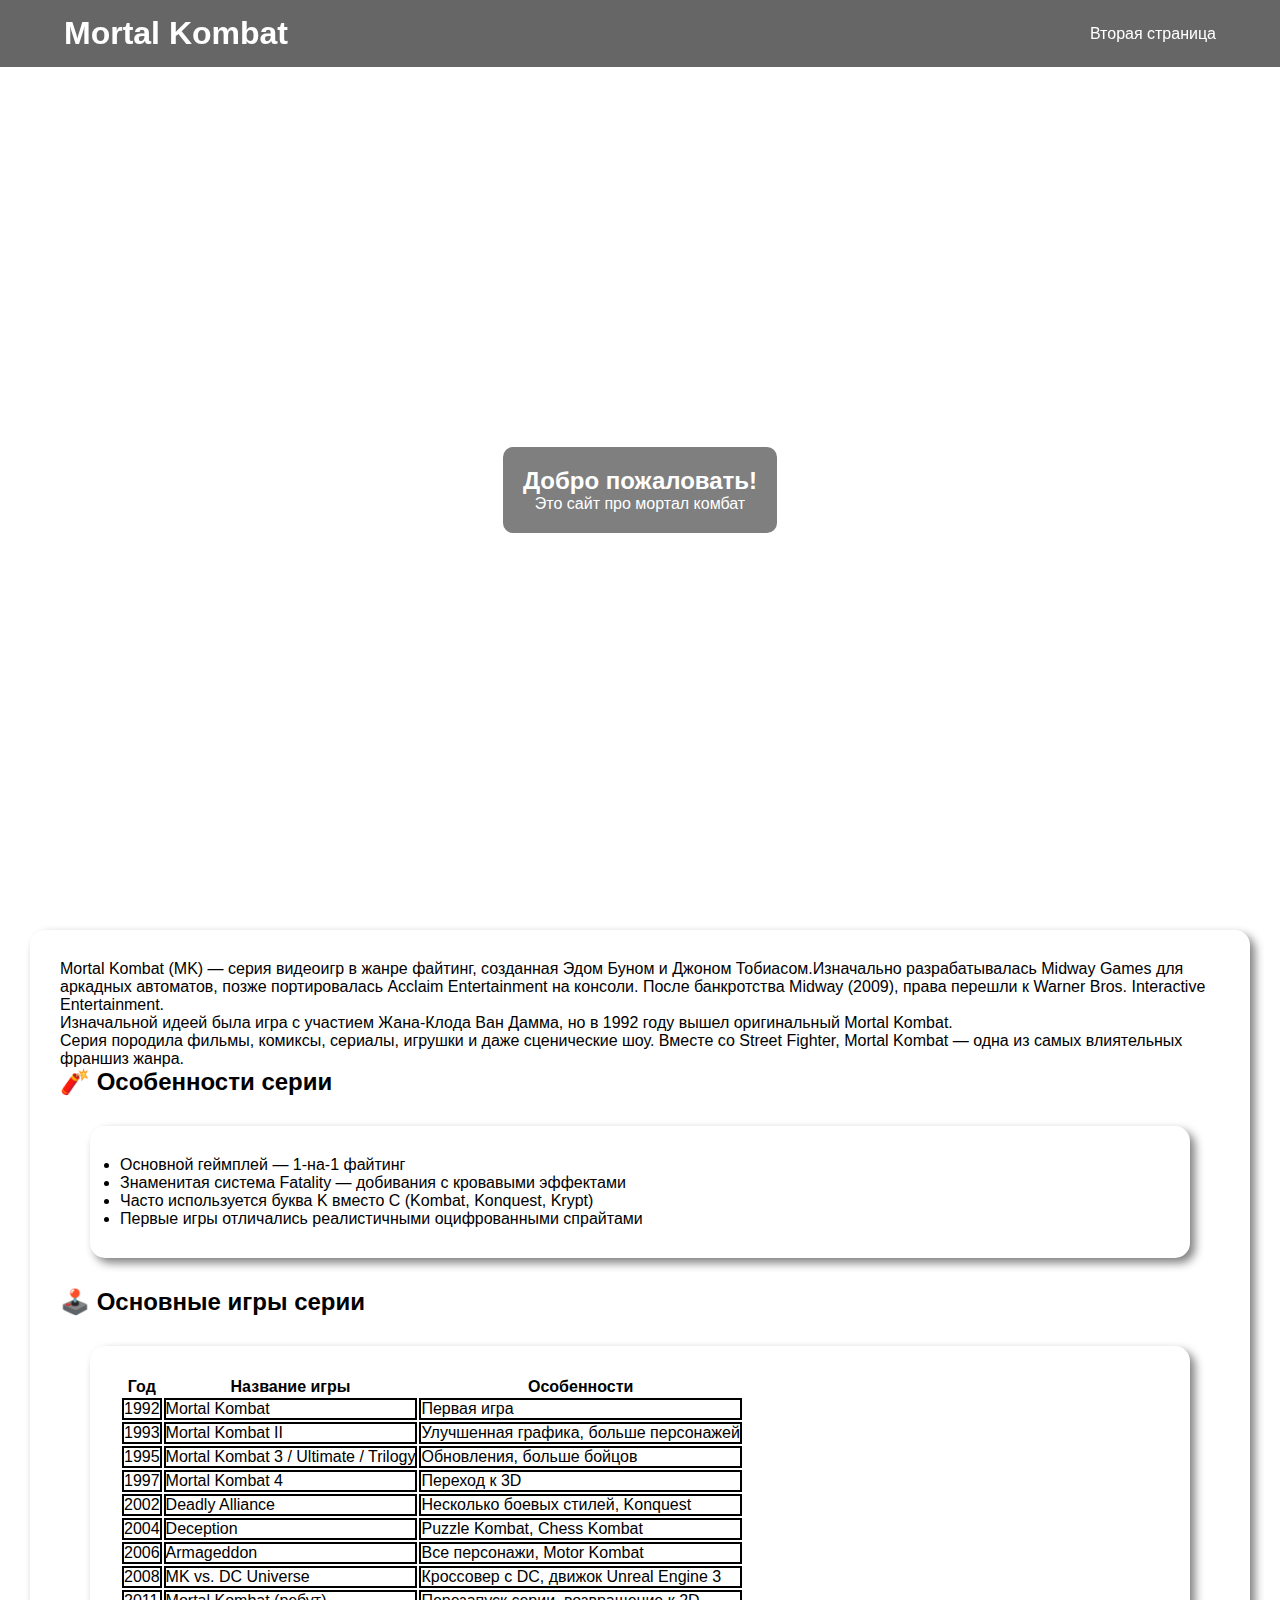
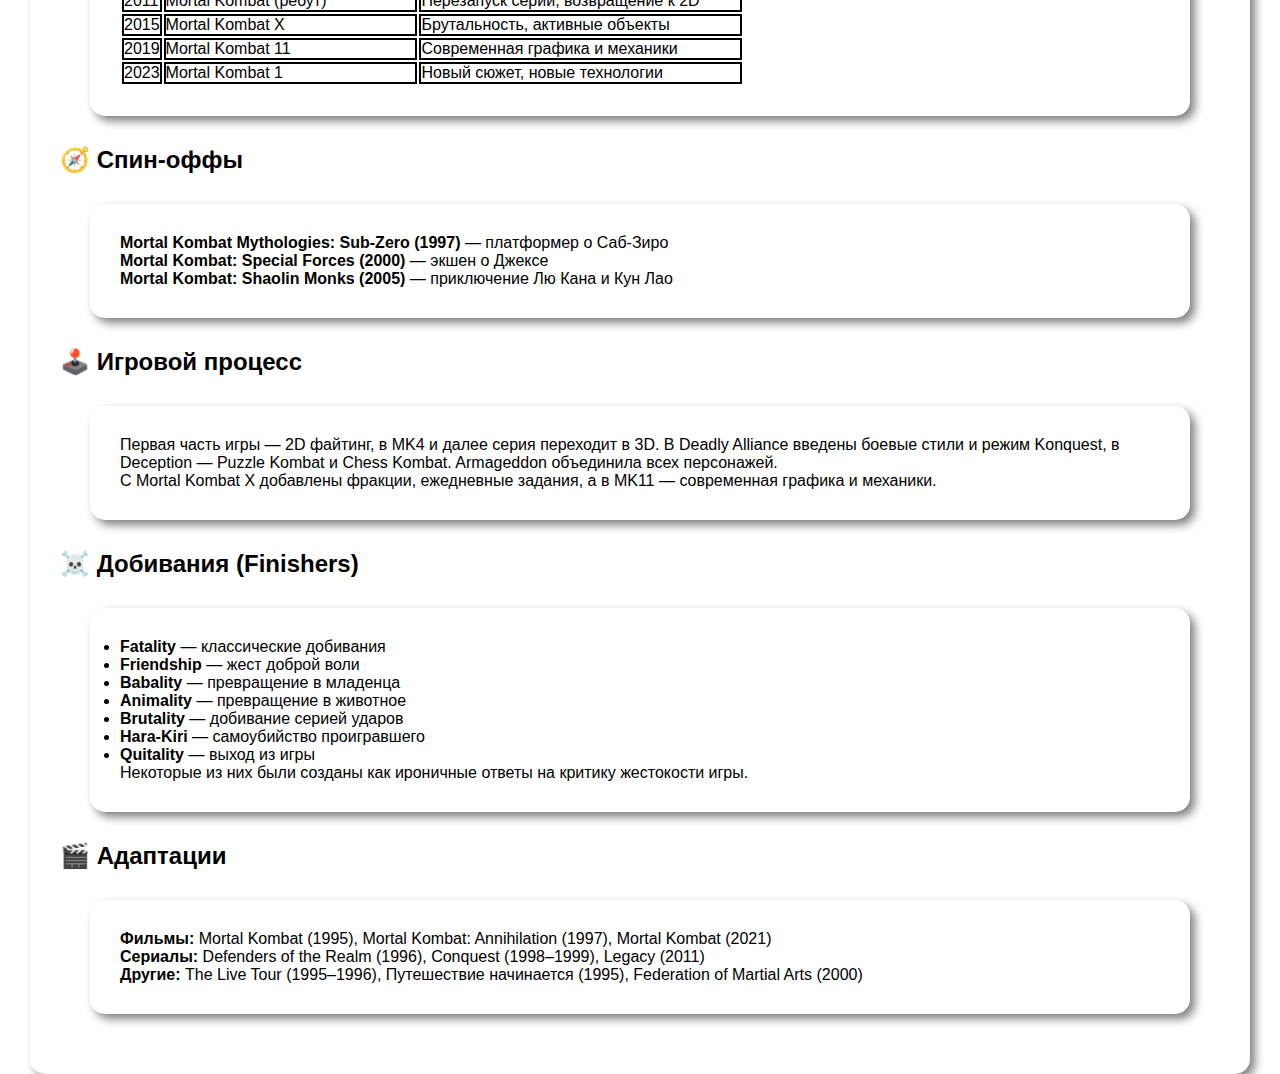
<file: index.html>
<!DOCTYPE html>
<html lang="ru">
<head>
  <meta charset="UTF-8" />
  <meta name="viewport" content="width=device-width, initial-scale=1.0" />
  <title>mortal kombat</title>
  <link rel="stylesheet" href="styles.css" />
</head>
<body>
  <header>
    <div class="container">
      <h1>Mortal Kombat</h1>
      <nav>
        <a href="page2.html">Вторая страница</a>
      </nav>
    </div>
  </header>

  <section class="hero">
    <div class="hero-content">
      <h2>Добро пожаловать!</h2>
      <p>Это сайт про мортал комбат</p>
    </div>
  </section>

  <main>
    <section class="desc">
        <div class="desc-content">
            <p>Mortal Kombat (MK) — серия видеоигр в жанре файтинг, созданная Эдом Буном и Джоном Тобиасом.Изначально разрабатывалась Midway Games для аркадных автоматов, позже портировалась Acclaim Entertainment на консоли. После банкротства Midway (2009), права перешли к Warner Bros. Interactive Entertainment.</p>
            <P>Изначальной идеей была игра с участием Жана-Клода Ван Дамма, но в 1992 году вышел оригинальный Mortal Kombat.</P>
            <p>Серия породила фильмы, комиксы, сериалы, игрушки и даже сценические шоу. Вместе со Street Fighter, Mortal Kombat — одна из самых влиятельных франшиз жанра.</p>
        <div class="section">
            <h2>🧨 Особенности серии</h2>
            <div class="desc-content">
                <ul>
                    <li>Основной геймплей — 1-на-1 файтинг</li>
                    <li>Знаменитая система Fatality — добивания с кровавыми эффектами</li>
                    <li>Часто используется буква K вместо C (Kombat, Konquest, Krypt)</li>
                    <li>Первые игры отличались реалистичными оцифрованными спрайтами</li>
                </ul>
            </div>
        </div>

        <div class="section">
            <h2>🕹️ Основные игры серии</h2>
            <div class="desc-content">
                <table>
                    <thead>
                        <tr>
                            <th>Год</th>
                            <th>Название игры</th>
                            <th>Особенности</th>
                        </tr>
                    </thead>
                    <tbody>
                        <tr>
                            <td>1992</td>
                            <td>Mortal Kombat</td>
                            <td>Первая игра</td>
                        </tr>
                        <tr>
                            <td>1993</td>
                            <td>Mortal Kombat II</td>
                            <td>Улучшенная графика, больше персонажей</td>
                        </tr>
                        <tr>
                            <td>1995</td>
                            <td>Mortal Kombat 3 / Ultimate / Trilogy</td>
                            <td>Обновления, больше бойцов</td>
                        </tr>
                        <tr>
                            <td>1997</td>
                            <td>Mortal Kombat 4</td>
                            <td>Переход к 3D</td>
                        </tr>
                        <tr>
                            <td>2002</td>
                            <td>Deadly Alliance</td>
                            <td>Несколько боевых стилей, Konquest</td>
                        </tr>
                        <tr>
                            <td>2004</td>
                            <td>Deception</td>
                            <td>Puzzle Kombat, Chess Kombat</td>
                        </tr>
                        <tr>
                            <td>2006</td>
                            <td>Armageddon</td>
                            <td>Все персонажи, Motor Kombat</td>
                        </tr>
                        <tr>
                            <td>2008</td>
                            <td>MK vs. DC Universe</td>
                            <td>Кроссовер с DC, движок Unreal Engine 3</td>
                        </tr>
                        <tr>
                            <td>2011</td>
                            <td>Mortal Kombat (ребут)</td>
                            <td>Перезапуск серии, возвращение к 2D</td>
                        </tr>
                        <tr>
                            <td>2015</td>
                            <td>Mortal Kombat X</td>
                            <td>Брутальность, активные объекты</td>
                        </tr>
                        <tr>
                            <td>2019</td>
                            <td>Mortal Kombat 11</td>
                            <td>Современная графика и механики</td>
                        </tr>
                        <tr>
                            <td>2023</td>
                            <td>Mortal Kombat 1</td>
                            <td>Новый сюжет, новые технологии</td>
                        </tr>
                    </tbody>
                </table>
            </div>
        </div>

        <div class="section">
            <h2>🧭 Спин-оффы</h2>
            <div class="desc-content">
                <p><strong>Mortal Kombat Mythologies: Sub-Zero (1997)</strong> — платформер о Саб-Зиро</p>
                <p><strong>Mortal Kombat: Special Forces (2000)</strong> — экшен о Джексе</p>
                <p><strong>Mortal Kombat: Shaolin Monks (2005)</strong> — приключение Лю Кана и Кун Лао</p>
            </div>
        </div>

        <div class="section">
            <h2>🕹️ Игровой процесс</h2>
            <div class="desc-content">
                <p>Первая часть игры — 2D файтинг, в MK4 и далее серия переходит в 3D. В Deadly Alliance введены боевые стили и режим Konquest, в Deception — Puzzle Kombat и Chess Kombat. Armageddon объединила всех персонажей.</p>
                <p>С Mortal Kombat X добавлены фракции, ежедневные задания, а в MK11 — современная графика и механики.</p>
            </div>
        </div>

        <div class="section">
            <h2>☠️ Добивания (Finishers)</h2>
            <div class="desc-content">
                <ul>
                    <li><strong>Fatality</strong> — классические добивания</li>
                    <li><strong>Friendship</strong> — жест доброй воли</li>
                    <li><strong>Babality</strong> — превращение в младенца</li>
                    <li><strong>Animality</strong> — превращение в животное</li>
                    <li><strong>Brutality</strong> — добивание серией ударов</li>
                    <li><strong>Hara-Kiri</strong> — самоубийство проигравшего</li>
                    <li><strong>Quitality</strong> — выход из игры</li>
                </ul>
                <p>Некоторые из них были созданы как ироничные ответы на критику жестокости игры.</p>
            </div>
        </div>

        <div class="section">
            <h2>🎬 Адаптации</h2>
            <div class="desc-content">
                <p><strong>Фильмы:</strong> Mortal Kombat (1995), Mortal Kombat: Annihilation (1997), Mortal Kombat (2021)</p>
                <p><strong>Сериалы:</strong> Defenders of the Realm (1996), Conquest (1998–1999), Legacy (2011)</p>
                <p><strong>Другие:</strong> The Live Tour (1995–1996), Путешествие начинается (1995), Federation of Martial Arts (2000)</p>
            </div>
        </div>
    </div>

    </section>
  </main>

</body>
</html>
</file>
<file: styles.css>
* {
  box-sizing: border-box;
  margin: 0;
  padding: 0;
}

body, html {
  font-family: sans-serif;
  height: 100%;
}

header {
  position: fixed;
  top: 0;
  left: 0;
  width: 100%;
  background-color: rgba(0, 0, 0, 0.6); /* полупрозрачный */
  color: white;
  padding: 15px 0;
  z-index: 1000;
}

.container {
  width: 90%;
  max-width: 1200px;
  margin: 0 auto;
  display: flex;
  justify-content: space-between;
  align-items: center;
}

header nav a {
  color: white;
  margin-left: 20px;
  text-decoration: none;
  transition: opacity 0.3s;
}

header nav a:hover {
  opacity: 0.7;
}

.hero {
  height: 100vh;
  background-image: url('https://img.brodude.ru/gyVHcnR5KMeZmydUpitUx5rZDqXvCiRjT9z8UwBZhWk/rs:fill:1100:646:0/g:ce/c:0:0/aHR0cHM6Ly9icm9kdWRlLnJ1L3dwLWNvbnRlbnQvdXBsb2Fkcy8yMDIzLzAzLzkvYnJvZHVkZS5ydV85LjAzLjIwMjNfb2gzZGhsR3M5YTBncy5wbmc'); /* замените на ваш путь */
  background-size: cover;
  background-position: center;
  display: flex;
  justify-content: center;
  align-items: center;
  padding-top: 80px; /* чтобы контент не уходил под header */
}

.hero-content {
  text-align: center;
  color: white;
  background-color: rgba(0, 0, 0, 0.5); /* затемнение текста */
  padding: 20px;
  border-radius: 10px;
}

.desc-content,.desc-content2, .desc-content3, .desc-content4, .desc-content5{
    margin: 30px;
    box-shadow: 5px 5px 10px 0 gray;
    padding: 30px;
    border-radius: 15px;
}

td {
  border: 2px solid black;
}

.card-container {
  display: flex;
  flex-wrap: wrap;
  gap: 20px;
  justify-content: center;
  margin-top: 20px;
}

.card {
  background-color: #1e1e1e;
  border: 2px solid #444;
  border-radius: 10px;
  padding: 20px;
  width: 280px;
  color: white;
  box-shadow: 0 4px 8px rgba(0, 0, 0, 0.5);
  transition: transform 0.2s ease;
}

.card:hover {
  transform: scale(1.05);
  border-color: #ff0000;
}

.card h3 {
  margin-top: 0;
  color: #ffcc00;
}
</file>
